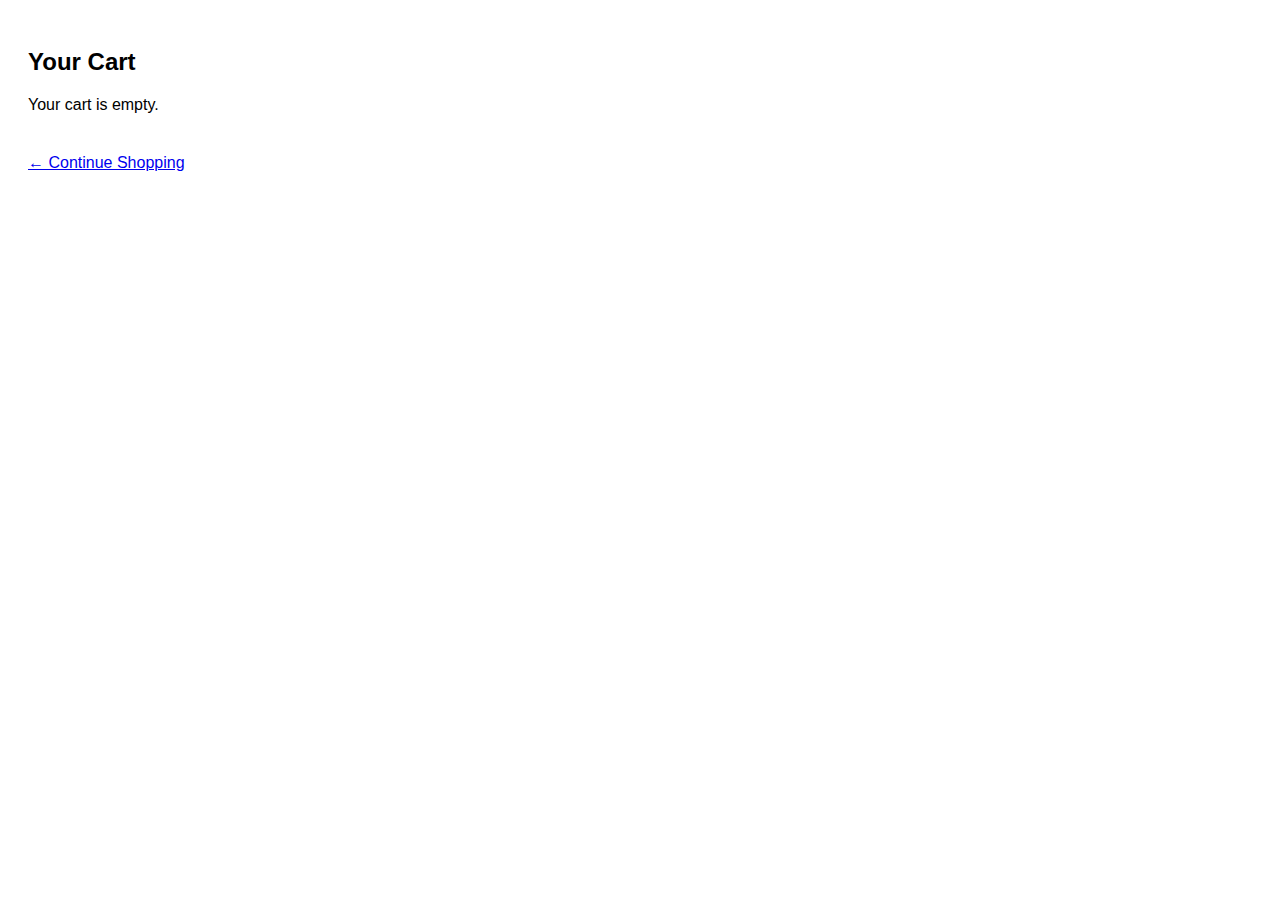
<file: cart.html>
<!-- cart.html -->
<!DOCTYPE html>
<html lang="en">
<head>
  <meta charset="UTF-8">
  <title>Your Cart</title>
  <style>
    body { font-family: Arial; padding: 20px; }
    .cart-item {
      margin-bottom: 15px;
      padding: 10px;
      border-bottom: 1px solid #ccc;
      display: flex;
      justify-content: space-between;
      align-items: center;
    }
    .controls button {
      margin: 0 5px;
      padding: 3px 7px;
    }
    .total {
      font-weight: bold;
      margin-top: 20px;
      font-size: 18px;
    }
    .back { margin-top: 20px; display: inline-block; }
  </style>
</head>
<body>

<h2>Your Cart</h2>
<div id="cart-items">Loading cart...</div>
<div class="total" id="total-price"></div>
<a class="back" href="index.html">← Continue Shopping</a>

<script>
  let cart = JSON.parse(localStorage.getItem('cart')) || {};
  const prices = JSON.parse(localStorage.getItem('prices')) || {};
  const cartItemsDiv = document.getElementById("cart-items");
  const totalPriceEl = document.getElementById("total-price");

  function updateCartDisplay() {
    cartItemsDiv.innerHTML = '';
    let total = 0;

    if (Object.keys(cart).length === 0) {
      cartItemsDiv.innerHTML = '<div>Your cart is empty.</div>';
      totalPriceEl.textContent = '';
      return;
    }

    for (const [item, qty] of Object.entries(cart)) {
      const price = prices[item] || 0;
      total += qty * price;

      const div = document.createElement("div");
      div.className = "cart-item";

      div.innerHTML = `
        <span>${item} - $${price} x ${qty}</span>
        <div class="controls">
          <button onclick="changeQty('${item}', -1)">➖</button>
          <button onclick="changeQty('${item}', 1)">➕</button>
          <button onclick="removeItem('${item}')">🗑️ Delete</button>
        </div>
      `;

      cartItemsDiv.appendChild(div);
    }

    totalPriceEl.textContent = `Total: $${total.toFixed(2)}`;
  }

  function changeQty(item, delta) {
    if (!cart[item]) return;
    cart[item] += delta;
    if (cart[item] <= 0) {
      delete cart[item];
    }
    localStorage.setItem('cart', JSON.stringify(cart));
    updateCartDisplay();
  }

  function removeItem(item) {
    delete cart[item];
    localStorage.setItem('cart', JSON.stringify(cart));
    updateCartDisplay();
  }

  updateCartDisplay();
</script>

</body>
</html>
</file>
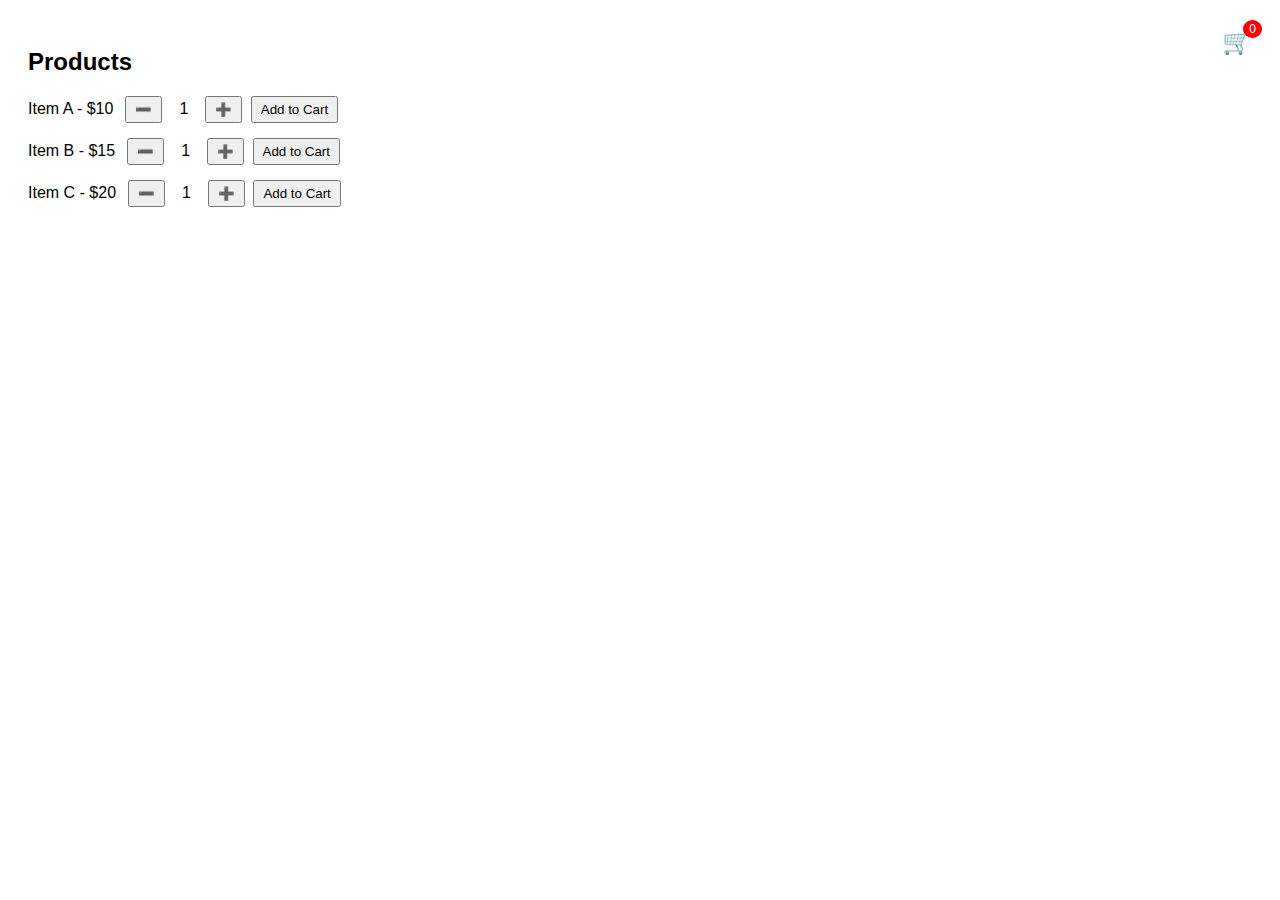
<file: test.html>
<!-- <!DOCTYPE html>
<html lang="en">
<head>
  <meta charset="UTF-8">
  <meta name="viewport" content="width=device-width, initial-scale=1.0">
  <title>Add to Cart Demo</title>
  <link rel="stylesheet" href="styles.css">
</head>
<style>
    body {
  font-family: Arial, sans-serif;
  padding: 20px;
}
.product-list {
  display: flex;
  gap: 20px;
  margin-bottom: 20px;
}
.product {
  border: 1px solid #ccc;
  padding: 10px;
  border-radius: 4px;
  width: 150px;
  text-align: center;
}
.quantity {
  width: 60px;
  margin-top: 10px;
}
.add-to-cart {
  display: block;
  margin: 10px auto 0;
  padding: 5px 10px;
  background-color: #007bff;
  color: white;
  border: none;
  border-radius: 3px;
  cursor: pointer;
}
.cart-container {
  margin-top: 20px;
}
#cart-button {
  display: inline-block;
  padding: 10px 15px;
  background-color: #28a745;
  color: white;
  text-decoration: none;
  border-radius: 4px;
  cursor: pointer;
}
#cart-items {
  margin-top: 10px;
  padding: 10px;
  background-color: #f1f1f1;
  border: 1px solid #ccc;
  border-radius: 4px;
}
.cart-item {
  display: flex;
  align-items: center;
  justify-content: space-between;
  margin-bottom: 10px;
}
.cart-item button {
  margin-left: 5px;
  padding: 2px 6px;
  border: none;
  background: #ddd;
  cursor: pointer;
  border-radius: 3px;
}
.cart-item button:disabled {
  opacity: 0.5;
  cursor: not-allowed;
}
</style>
<body>
  <div class="product-list">
    <div class="product">
      <p>Item 1</p>
      <input type="number" class="quantity" data-item="Item 1" value="1" min="1" max="10">
      <button class="add-to-cart" data-item="Item 1">Add to Cart</button>
    </div>
    <div class="product">
      <p>Item 2</p>
      <input type="number" class="quantity" data-item="Item 2" value="1" min="1" max="10">
      <button class="add-to-cart" data-item="Item 2">Add to Cart</button>
    </div>
    <div class="product">
      <p>Item 3</p>
      <input type="number" class="quantity" data-item="Item 3" value="1" min="1" max="10">
      <button class="add-to-cart" data-item="Item 3">Add to Cart</button>
    </div>
  </div>

  <div class="cart-container">
    <a href="cart.html" id="cart-button">Cart (<span id="cart-count">0</span>)</a>
  </div>

  <script>
    document.addEventListener('DOMContentLoaded', () => {
  const addToCartButtons = document.querySelectorAll('.add-to-cart');
  const cartCount = document.getElementById('cart-count');
  const quantityInputs = document.querySelectorAll('.quantity');

  let cart = JSON.parse(localStorage.getItem('cart')) || {};

  // Initialize inputs and count
  updateQuantityInputs();
  updateCartCount();

  // Add to Cart button click
  addToCartButtons.forEach(button => {
    button.addEventListener('click', () => {
      const item = button.getAttribute('data-item');
      const qtyInput = document.querySelector(`.quantity[data-item=\"${item}\"]`);
      let qty = parseInt(qtyInput.value) || 1;
      qty = Math.min(Math.max(qty, 1), 10);
      cart[item] = qty;
      localStorage.setItem('cart', JSON.stringify(cart));
      updateCartCount();
    });
  });

  // Update inputs based on cart
  function updateQuantityInputs() {
    quantityInputs.forEach(input => {
      const item = input.getAttribute('data-item');
      if (cart[item]) {
        input.value = cart[item];
      } else {
        input.value = 1;
      }
    });
  }

  function updateCartCount() {
    const totalCount = Object.values(cart).reduce((sum, n) => sum + n, 0);
    cartCount.textContent = totalCount;
  }

  // Listen for changes from cart.html
  window.addEventListener('storage', (e) => {
    if (e.key === 'cart') {
      cart = JSON.parse(e.newValue) || {};
      updateQuantityInputs();
      updateCartCount();
    }
  });
});

  </script>
</body>
</html> -->
<!-- 
<!DOCTYPE html>
<html lang="en">
<head>
  <meta charset="UTF-8">
  <meta name="viewport" content="width=device-width, initial-scale=1.0">
  <title>Document</title>
</head>
<style>
  body {
    background-color: white;
    color: black;
  }
  .dark-mode {
    background-color: black;
    color: white;
  }
  .dark-mode .king {
    color: red;
  }
</style>
<body>
  <p>Life Of a Star</p>
  <p class="king">King</p>
  <button onclick="myFunction()">Toggle</button>

  <script>
    function myFunction() {
      var element = document.body;
      element.classList.toggle("dark-mode");
    }
  </script>
</body>
</html> -->

<!-- index.html -->
<!DOCTYPE html>
<html lang="en">
<head>
  <meta charset="UTF-8">
  <title>Shopping Cart</title>
  <style>
    body { font-family: Arial; padding: 20px; }

    /* Cart icon & count */
    .cart-wrapper { position: relative; float: right; }
    .cart-icon { font-size: 24px; cursor: pointer; position: relative; }
    .cart-count {
      position: absolute; top: -8px; right: -10px;
      background: red; color: white; border-radius: 50%;
      padding: 2px 6px; font-size: 12px;
    }

    /* Product items */
    .item { margin-bottom: 15px; display: flex; align-items: center; }
    .qty-controls { margin-left: 10px; }
    .qty-controls button { margin: 0 2px; padding: 4px 8px; }
    .qty-display {
      display: inline-block; width: 30px; text-align: center;
    }

    /* Notification toast */
    .notification {
      position: fixed;
      top: 20px;
      right: 20px;
      background: #333;
      color: #fff;
      padding: 10px 20px;
      border-radius: 4px;
      box-shadow: 0 2px 6px rgba(0,0,0,0.3);
      opacity: 0;
      pointer-events: none;
      transition: opacity 0.3s ease-in-out;
      font-size: 14px;
      z-index: 1000;
    }
    .notification.show {
      opacity: 1;
      pointer-events: auto;
    }
  </style>
</head>
<body>

  <!-- Cart Icon -->
  <div class="cart-wrapper">
    <div class="cart-icon" id="cart-icon">
      🛒 <span class="cart-count" id="cart-count">0</span>
    </div>
  </div>

  <!-- Notification Toast -->
  <div id="notification" class="notification">Added to cart!</div>

  <h2>Products</h2>

  <div class="item" data-item="Item A">
    Item A - $10
    <div class="qty-controls">
      <button onclick="adjustQty('Item A', -1)">➖</button>
      <span class="qty-display" id="qty-Item A">1</span>
      <button onclick="adjustQty('Item A', 1)">➕</button>
      <button onclick="addToCart('Item A')">Add to Cart</button>
    </div>
  </div>

  <div class="item" data-item="Item B">
    Item B - $15
    <div class="qty-controls">
      <button onclick="adjustQty('Item B', -1)">➖</button>
      <span class="qty-display" id="qty-Item B">1</span>
      <button onclick="adjustQty('Item B', 1)">➕</button>
      <button onclick="addToCart('Item B')">Add to Cart</button>
    </div>
  </div>

  <div class="item" data-item="Item C">
    Item C - $20
    <div class="qty-controls">
      <button onclick="adjustQty('Item C', -1)">➖</button>
      <span class="qty-display" id="qty-Item C">1</span>
      <button onclick="adjustQty('Item C', 1)">➕</button>
      <button onclick="addToCart('Item C')">Add to Cart</button>
    </div>
  </div>

  <script>
    let cart = JSON.parse(localStorage.getItem('cart')) || {};
    const prices = { "Item A": 10, "Item B": 15, "Item C": 20 };
    const quantities = { "Item A": 1, "Item B": 1, "Item C": 1 };

    function updateCartCount() {
      const count = Object.values(cart).reduce((a, b) => a + b, 0);
      document.getElementById("cart-count").textContent = count;
    }

    function adjustQty(itemName, delta) {
      quantities[itemName] = Math.max(1, (quantities[itemName] || 1) + delta);
      document.getElementById(`qty-${itemName}`).textContent = quantities[itemName];
    }

    // Show a temporary toast notification
    function showNotification(message) {
      const toast = document.getElementById('notification');
      toast.textContent = message;
      toast.classList.add('show');
      setTimeout(() => toast.classList.remove('show'), 2000);
    }

    function addToCart(itemName) {
      const qty = quantities[itemName];
      cart[itemName] = (cart[itemName] || 0) + qty;
      localStorage.setItem('cart', JSON.stringify(cart));
      localStorage.setItem('prices', JSON.stringify(prices));
      updateCartCount();
      showNotification(`✔️ ${itemName} added to cart`);
    }

    document.getElementById('cart-icon').addEventListener('click', () => {
      window.location.href = 'cart.html';
    });

    // initialize
    updateCartCount();
  </script>

</body>
</html>
</file>
